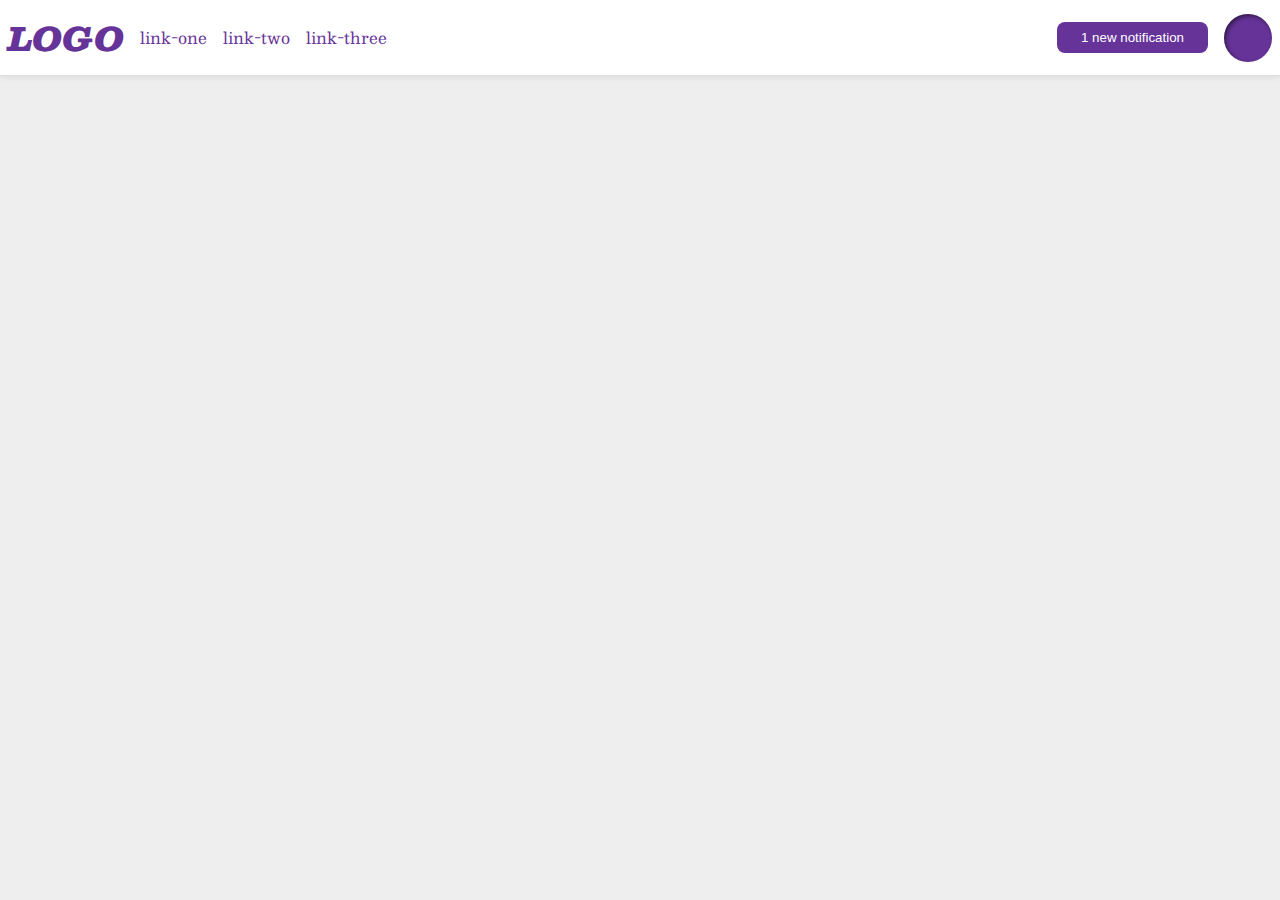
<file: foundations/flex/03-flex-header-2/index.html>
<!DOCTYPE html>
<html lang="en">
  <head>
    <meta charset="UTF-8">
    <meta http-equiv="X-UA-Compatible" content="IE=edge">
    <meta name="viewport" content="width=device-width, initial-scale=1.0">
    <title>Flex Header 2</title>
    <link rel="stylesheet" href="style.css">
  </head>
  <body>
    <div class="header">
      <div class="left-links">
        <div class="logo">
          LOGO
        </div>
        <ul class="links">
          <li><a href="https://google.com">link-one</a></li>
          <li><a href="https://google.com">link-two</a></li>
          <li><a href="https://google.com">link-three</a></li>
        </ul>
      </div>
      <div class="right-links">
        <button class="notifications">
          1 new notification
        </button>
        <div class="profile-image"></div>
      </div>
    </div>
  </body>
</html>
</file>
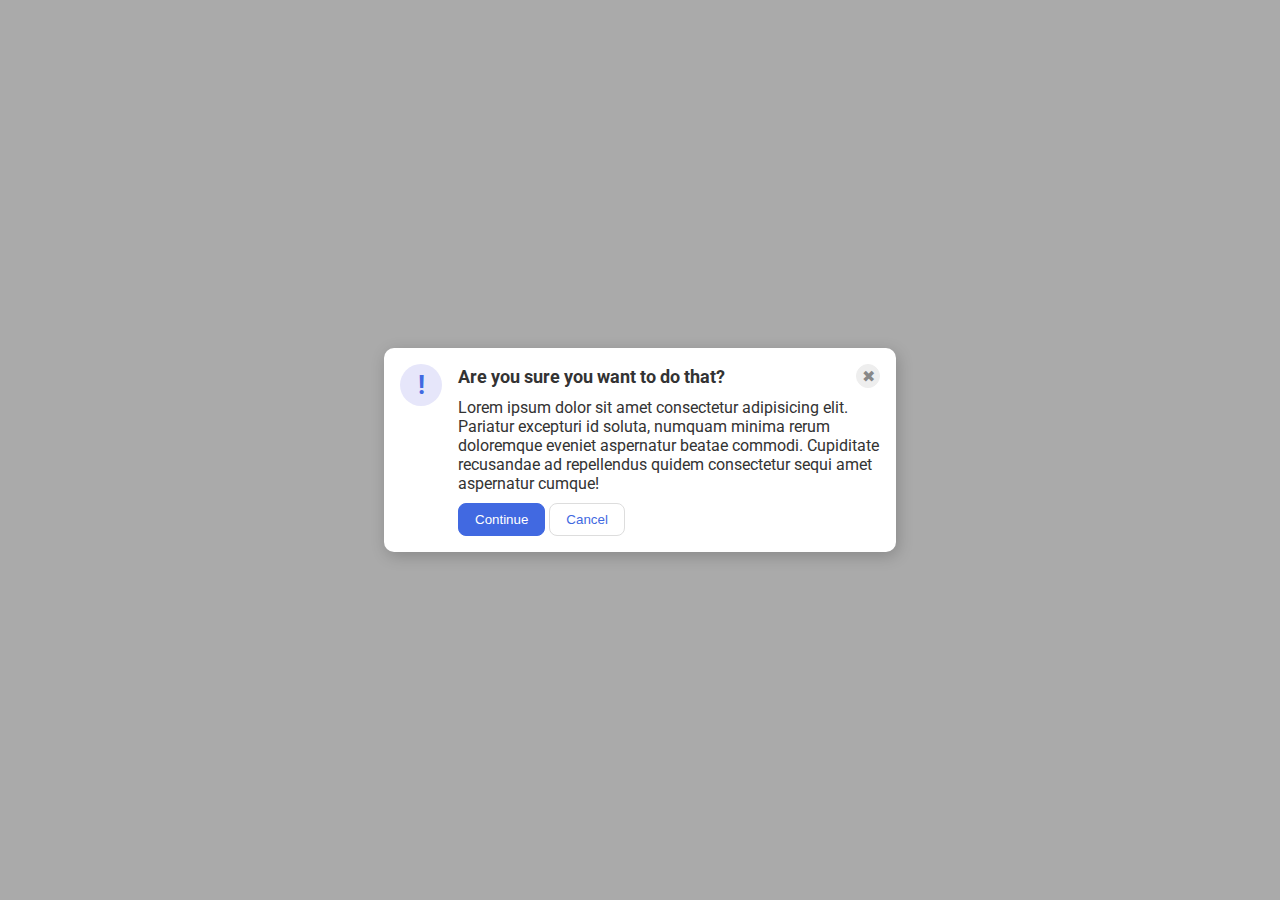
<file: foundations/flex/05-flex-modal/index.html>
<!DOCTYPE html>
<html lang="en">
  <head>
    <meta charset="UTF-8">
    <meta http-equiv="X-UA-Compatible" content="IE=edge">
    <meta name="viewport" content="width=device-width, initial-scale=1.0">
    <link rel="stylesheet" href="style.css">
    <title>Modal</title>
  </head>
  <body>
    <div class="modal">
      <div class="icon">!</div>
      <div class="desc">
        <div class="header">
          <p class="heading">Are you sure you want to do that?</p>
          <button class="close-button">✖</button>
        </div>
        <div class="text">Lorem ipsum dolor sit amet consectetur adipisicing elit. Pariatur excepturi id soluta, numquam minima
          rerum doloremque eveniet aspernatur beatae commodi. Cupiditate recusandae ad repellendus quidem consectetur sequi amet
          aspernatur cumque!</div>
        <div class="btns">
          <button class="continue">Continue</button>
          <button class="cancel">Cancel</button>
        </div>
        
      </div>
      
    </div>
  </body>
</html>
</file>
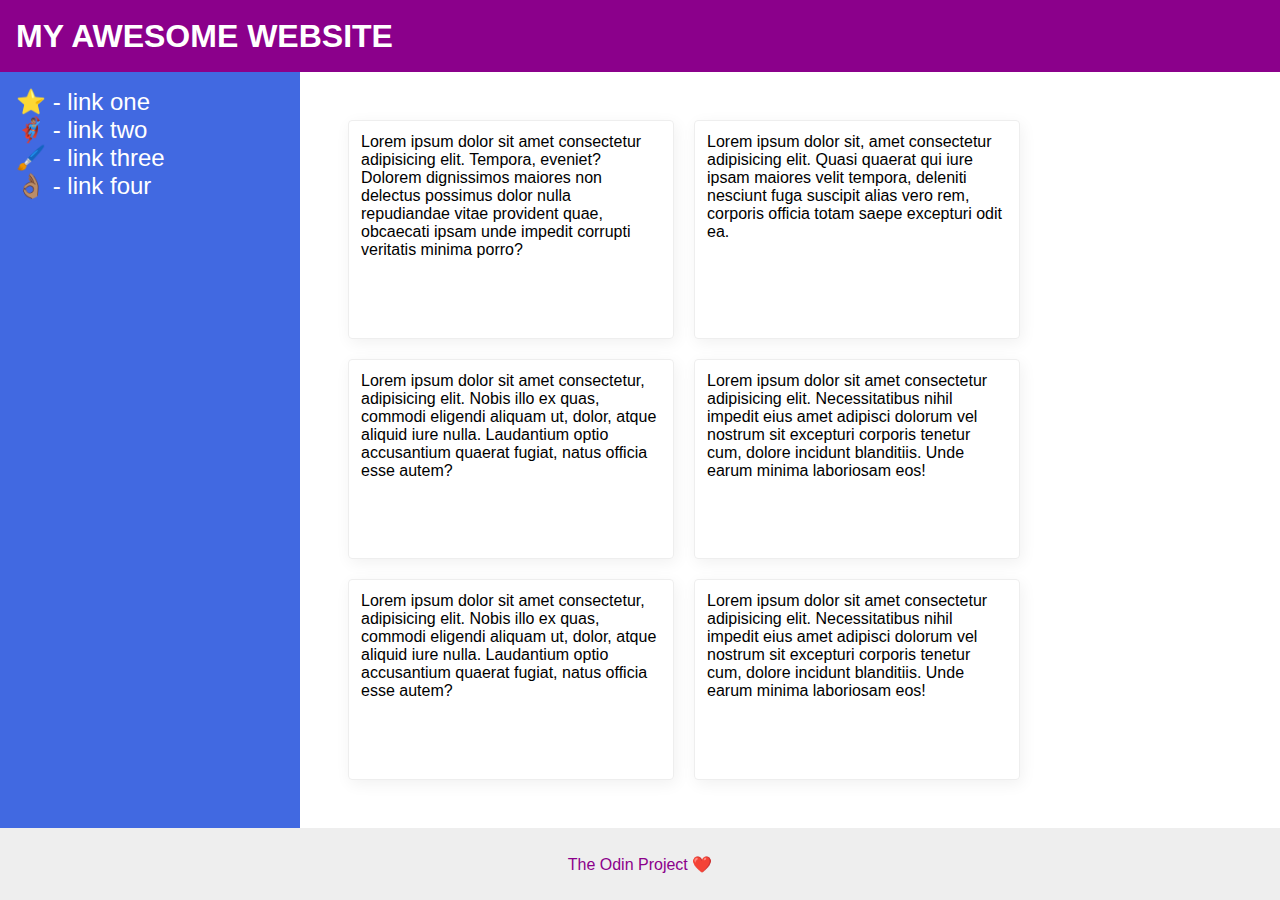
<file: foundations/flex/07-flex-layout-2/index.html>
<!DOCTYPE html>
<html lang="en">
  <head>
    <meta charset="UTF-8">
    <meta http-equiv="X-UA-Compatible" content="IE=edge">
    <meta name="viewport" content="width=device-width, initial-scale=1.0">
    <title>The Holy Grail</title>
    <link rel="stylesheet" href="style.css">
  </head>
  <body>
    <div class="header">
      MY AWESOME WEBSITE
    </div>
    <div class="content">
      <div class="sidebar">
        <ul>
          <li><a href="#">⭐ - link one</a></li>
          <li><a href="#">🦸🏽‍♂️ - link two</a></li>
          <li><a href="#">🖌️ - link three</a></li>
          <li><a href="#">👌🏽 - link four</a></li>
        </ul>
      </div>
      <div class="main">
        <div class="card">Lorem ipsum dolor sit amet consectetur adipisicing elit. Tempora, eveniet? Dolorem dignissimos maiores
          non delectus possimus dolor nulla repudiandae vitae provident quae, obcaecati ipsam unde impedit corrupti veritatis
          minima porro?</div>
        <div class="card">Lorem ipsum dolor sit, amet consectetur adipisicing elit. Quasi quaerat qui iure ipsam maiores velit
          tempora, deleniti nesciunt fuga suscipit alias vero rem, corporis officia totam saepe excepturi odit ea.</div>
        <div class="card">Lorem ipsum dolor sit amet consectetur, adipisicing elit. Nobis illo ex quas, commodi eligendi aliquam
          ut, dolor, atque aliquid iure nulla. Laudantium optio accusantium quaerat fugiat, natus officia esse autem?</div>
        <div class="card">Lorem ipsum dolor sit amet consectetur adipisicing elit. Necessitatibus nihil impedit eius amet
          adipisci dolorum vel nostrum sit excepturi corporis tenetur cum, dolore incidunt blanditiis. Unde earum minima
          laboriosam eos!</div>
        <div class="card">Lorem ipsum dolor sit amet consectetur, adipisicing elit. Nobis illo ex quas, commodi eligendi aliquam
          ut, dolor, atque aliquid iure nulla. Laudantium optio accusantium quaerat fugiat, natus officia esse autem?</div>
        <div class="card">Lorem ipsum dolor sit amet consectetur adipisicing elit. Necessitatibus nihil impedit eius amet
          adipisci dolorum vel nostrum sit excepturi corporis tenetur cum, dolore incidunt blanditiis. Unde earum minima
          laboriosam eos!</div>
      </div>
      
    </div>
    <div class="footer">
      The Odin Project ❤️
    </div>
  </body>
</html>
</file>
<file: foundations/flex/03-flex-header-2/style.css>
/* this is some magical font-importing.  
you'll learn about it later. */
@import url('https://fonts.googleapis.com/css2?family=Besley:ital,wght@0,400;1,900&display=swap');

body {
  margin: 0;
  background: #eee;
  font-family: Besley, serif;
}

.header {
  background: white;
  border-bottom: 1px solid #ddd;
  box-shadow: 0 0 8px rgba(0,0,0,.1);
  display: flex;
  justify-content: space-between;
  align-items: center;
  padding: 8px;
}

.left-links,
.right-links{
  display: flex;
  gap: 16px;
  align-items: center;
}

.profile-image {
  background: rebeccapurple;
  box-shadow: inset 2px 2px 4px rgba(0,0,0,.5);
  border-radius: 50%;
  width: 48px;
  height: 48px;
}

.logo {
  color: rebeccapurple;
  font-size: 32px;
  font-weight: 900;
  font-style: italic;
}

button {
  border: none;
  border-radius: 8px;
  background: rebeccapurple;
  color: white;
  padding: 8px 24px;
}

a {
  /* this removes the line under our links */
  text-decoration: none;
  color: rebeccapurple;
}

ul {
  list-style-type: none;
  display: flex;
  gap: 16px;
  padding: 0px;
}
</file>
<file: foundations/flex/05-flex-modal/style.css>
@import url('https://fonts.googleapis.com/css2?family=Roboto:wght@400;700&display=swap');

html, body {
  height: 100%;
}

body {
  font-family: Roboto, sans-serif;
  margin: 0;
  background: #aaa;
  color: #333;
  /* I'll give you this one for free lol */
  display: flex;
  align-items: center;
  justify-content: center;
}

.modal {
  background: white;
  width: 480px;
  border-radius: 10px;
  box-shadow: 2px 4px 16px rgba(0,0,0,.2);
  display: flex;
  padding: 16px;
  gap: 16px;
}

.icon {
  color: royalblue;
  font-size: 26px;
  font-weight: 700;
  background: lavender;
  width: 42px;
  height: 42px;
  border-radius: 50%;
  display: flex;
  align-items: center;
  justify-content: center;
  flex-shrink: 0;
}

.desc{
  display: flex;
  flex-direction: column;
  gap: 10px;
}
.header{
  display: flex;
  justify-content: space-between;
  align-items: center;
}
.heading{
  margin: 0;
  font-weight: bold;
  font-size: 18px;
}

.close-button {
  background: #eee;
  border-radius: 50%;
  color: #888;
  font-weight: 400;
  font-size: 16px;
  height: 24px;
  width: 24px;
  display: flex;
  align-items: center;
  justify-content: center;
  border: 1px solid #eee;
  padding: 0;
}

button {
  cursor: pointer;
  padding: 8px 16px;
  border-radius: 8px;
}

button.continue {
  background: royalblue;
  border: 1px solid royalblue;
  color: white;
}

button.cancel {
  background: white;
  border: 1px solid #ddd;
  color: royalblue;
}
</file>
<file: foundations/flex/07-flex-layout-2/style.css>
body {
  font-family: -apple-system, BlinkMacSystemFont, 'Segoe UI', Roboto, Oxygen, Ubuntu, Cantarell, 'Open Sans', 'Helvetica Neue', sans-serif;
  margin: 0;
  min-height: 100vh;
  display: flex;
  flex-direction: column;
}

.header {
  height: 72px;
  background: darkmagenta;
  color: white;
  font-size: 32px;
  font-weight: 900;
  padding-left: 16px;
  display: flex;
  align-items: center;
}

.content{
  flex: 1;
  display: flex;
}

.main{
  display: flex;
  flex-wrap: wrap;
  gap: 20px;
  padding: 48px;
}
.footer {
  height: 72px;
  background: #eee;
  color: darkmagenta;
  display: flex;
  justify-content: center;
  align-items: center;
}

.sidebar {
  width: 300px;
  background: royalblue;
  box-sizing: border-box;
  flex-shrink: 0;
  padding: 16px;
}

ul{
  list-style-type: none;
  padding: 0;
  margin: 0;
}

a{
  color: white;
  text-decoration: none;
  font-size: 24px;

}

.card {
  border: 1px solid #eee;
  box-shadow: 2px 4px 16px rgba(0,0,0,.06);
  border-radius: 4px;
  width: 300px;
  padding: 12px;
}
</file>
